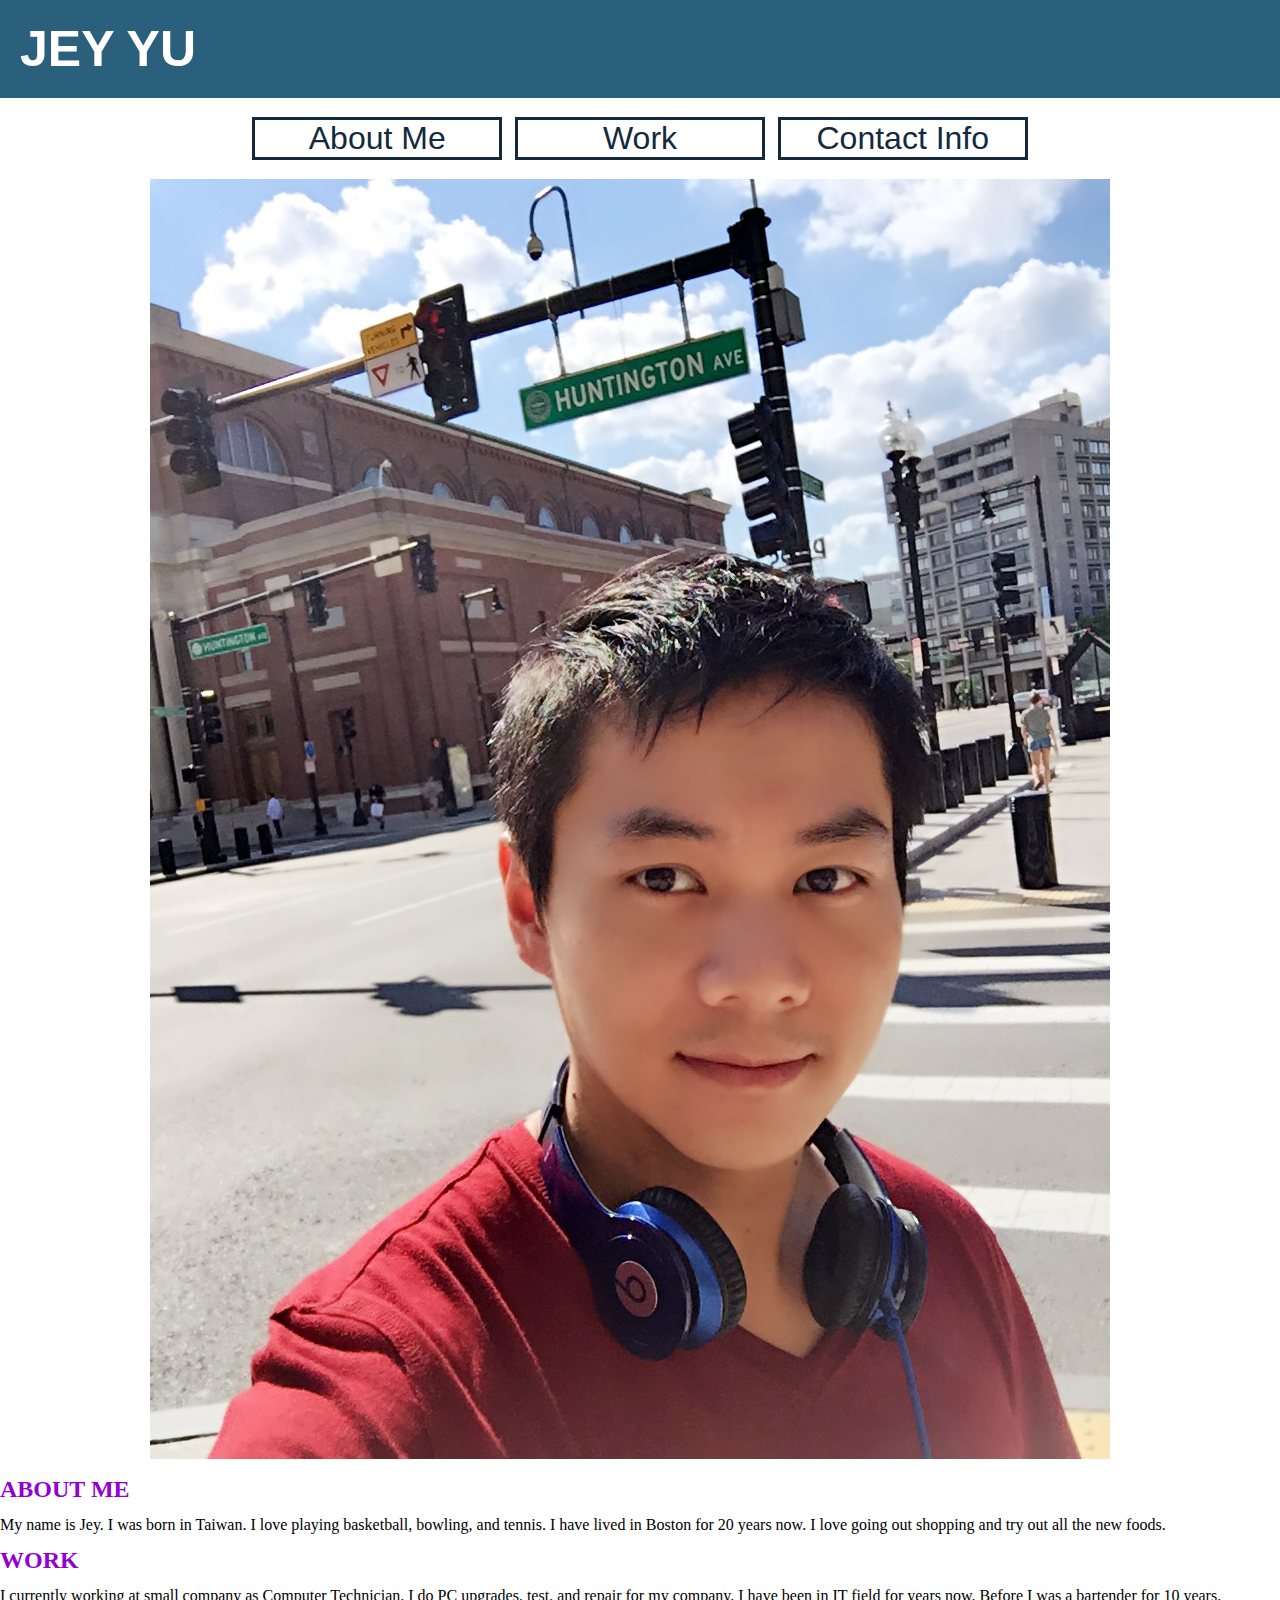
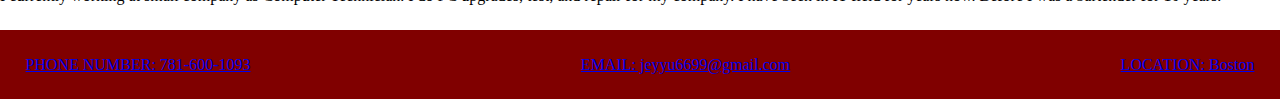
<file: index.html>
<!DOCTYPE html>
<html lang="en-us">

<head>
    <meta charset="UTF-8"/>
    <meta name="viewport" content="width=device-width, initial-scale=1.0">
    <link rel="stylesheet" href="./assets/css/style.css">
    <title>My Portfolio</title>
</head>

<body>
    <header>
        <h1>JEY YU</h1>
    </header>
    <nav>
        <button>About Me</button>
        <button>Work</button>
        <button>Contact Info</button>
    </nav>
    <div class ="content">
        <img class ="img" src ="./assets/image/IMG_0886.JPG" alt ="self photo"/>
    </div>

    <section>
        <h2>ABOUT ME</h2>
            <P>
                My name is Jey. I was born in Taiwan. I love playing basketball, bowling, and tennis. I have lived in Boston for 20 years now. I love going out shopping and try out all the new foods. 
            </P>
        <h2>WORK</h2>
            <p>
                I currently working at small company as Computer Technician. I do PC upgrades, test, and repair for my company. I have been in IT field for years now. Before I was a bartender for 10 years.
            </p>
    </section>
</body>

<footer>
    <div>
        <li>
            <a href="PHONE NUMBER">PHONE NUMBER: 781-600-1093</a>
            <a href="EMAIL">EMAIL: jeyyu6699@gmail.com</a>
            <a href="LOCATION">LOCATION: Boston</a>
        </li>
    </div>
</footer>

</html>
</file>
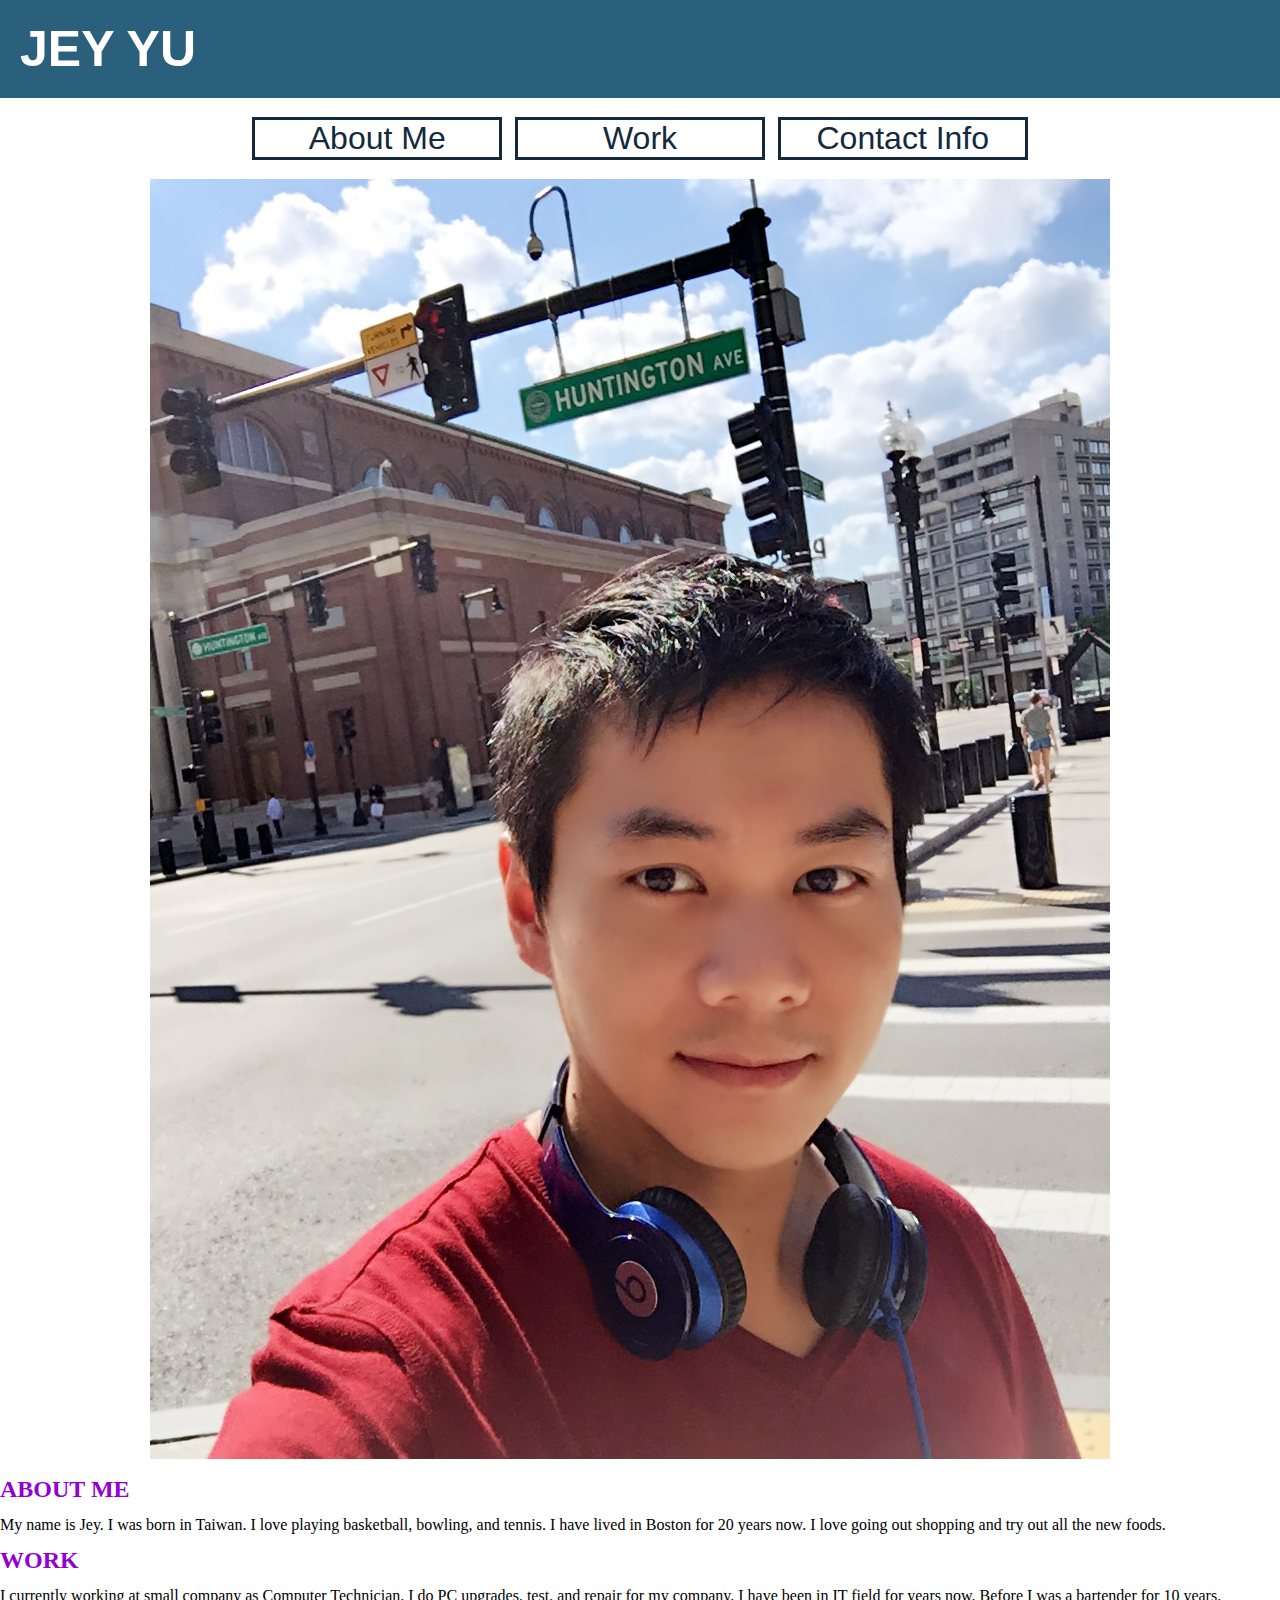
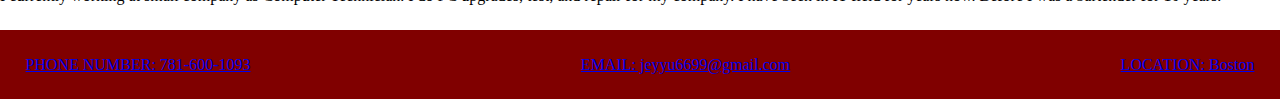
<file: assets/index.html>
<!DOCTYPE html>
<html lang="en-us">

<head>
    <meta charset="UTF-8"/>
    <meta name="viewport" content="width=device-width, initial-scale=1.0">
    <link rel="stylesheet" href="./assets/css/style.css">
    <title>My Portfolio</title>
</head>

<body>
    <header>
        <h1>JEY YU</h1>
    </header>
    <nav>
        <button>About Me</button>
        <button>Work</button>
        <button>Contact Info</button>
    </nav>
    <div class ="content">
        <img class ="img" src ="images/IMG_0886.JPG" alt ="self photo"/>
    </div>

    <section>
        <h2>ABOUT ME</h2>
            <P>
                My name is Jey. I was born in Taiwan. I love playing basketball, bowling, and tennis. I have lived in Boston for 20 years now. I love going out shopping and try out all the new foods. 
            </P>
        <h2>WORK</h2>
            <p>
                I currently working at small company as Computer Technician. I do PC upgrades, test, and repair for my company. I have been in IT field for years now. Before I was a bartender for 10 years.
            </p>
    </section>
</body>

<footer>
    <div>
        <li>
            <a href="PHONE NUMBER">PHONE NUMBER: 781-600-1093</a>
            <a href="EMAIL">EMAIL: jeyyu6699@gmail.com</a>
            <a href="LOCATION">LOCATION: Boston</a>
        </li>
    </div>
</footer>

</html>
</file>
<file: assets/css/style.css>
* {
    box-sizing: border-box;
    padding:0;
    margin: 0;
}

header {
    padding: 20px;
    font-family: 'Trebuchet MS', 'Lucida Sans Unicode', 'Lucida Grande', 'Lucida Sans', Arial, sans-serif;
    background-color: #2a607c;
    color: #ffffff;
}

header h1 {
    display: inline-block;
    font-size: 50px;
}

nav {
    display: flex;
    justify-content: center;
    margin-top: 1%;
    margin-bottom: 1%;
}

button {
  width: 250px;
  margin: 0.5%;
  font-size: 200%;
  color: #13293d;
  background-color: #fff;
  border: 3px solid #13293d;
  
}

button:hover {
    background-color: #772014;
    color: #fff;
}

.img {
    width: 75%;
    display: inline-block;
    margin-left: 150px;
}

aside {
    flex: 1;
    background-color: #b9c6ae;
    padding: 20px;
}

h2 {
    color:darkviolet;
    margin-bottom: 1%;
    margin-top: 1%;
}

p {
    font-family: cursive;
}

footer div li {
    display:flex;
    justify-content: space-between;
    background-color:maroon;
    padding: 2%; 
    margin-top: 2%;
    min-width: 200;
}

@media screen and (max-width: 768px) {
    body,
    nav {
      flex-direction: column;
    }

    aside {
      order: 2;
    }

    header {
      background: #772014;
    }
    
    img {
        flex-wrap: wrap;
    }
    
    nav,
    footer {
      background-color: #bb8588;
    }
}
</file>
<file: assets/assets/css/style.css>
* {
    box-sizing: border-box;
    padding:0;
    margin: 0;
}

header {
    padding: 20px;
    font-family: 'Trebuchet MS', 'Lucida Sans Unicode', 'Lucida Grande', 'Lucida Sans', Arial, sans-serif;
    background-color: #2a607c;
    color: #ffffff;
}

header h1 {
    display: inline-block;
    font-size: 50px;
}

nav {
    display: flex;
    justify-content: center;
    margin-top: 1%;
    margin-bottom: 1%;
}

button {
  width: 250px;
  margin: 0.5%;
  font-size: 200%;
  color: #13293d;
  background-color: #fff;
  border: 3px solid #13293d;
  
}

button:hover {
    background-color: #772014;
    color: #fff;
}

.img {
    width: 75%;
    display: inline-block;
    margin-left: 150px;
}

aside {
    flex: 1;
    background-color: #b9c6ae;
    padding: 20px;
}

h2 {
    color:darkviolet;
    margin-bottom: 1%;
    margin-top: 1%;
}

p {
    font-family: cursive;
}

footer div li {
    display:flex;
    justify-content: space-between;
    background-color:maroon;
    padding: 2%; 
    margin-top: 2%;
    min-width: 200;
}

@media screen and (max-width: 768px) {
    body,
    nav {
      flex-direction: column;
    }

    aside {
      order: 2;
    }

    header {
      background: #772014;
    }
    
    img {
        flex-wrap: wrap;
    }
    
    nav,
    footer {
      background-color: #bb8588;
    }
  }
</file>
